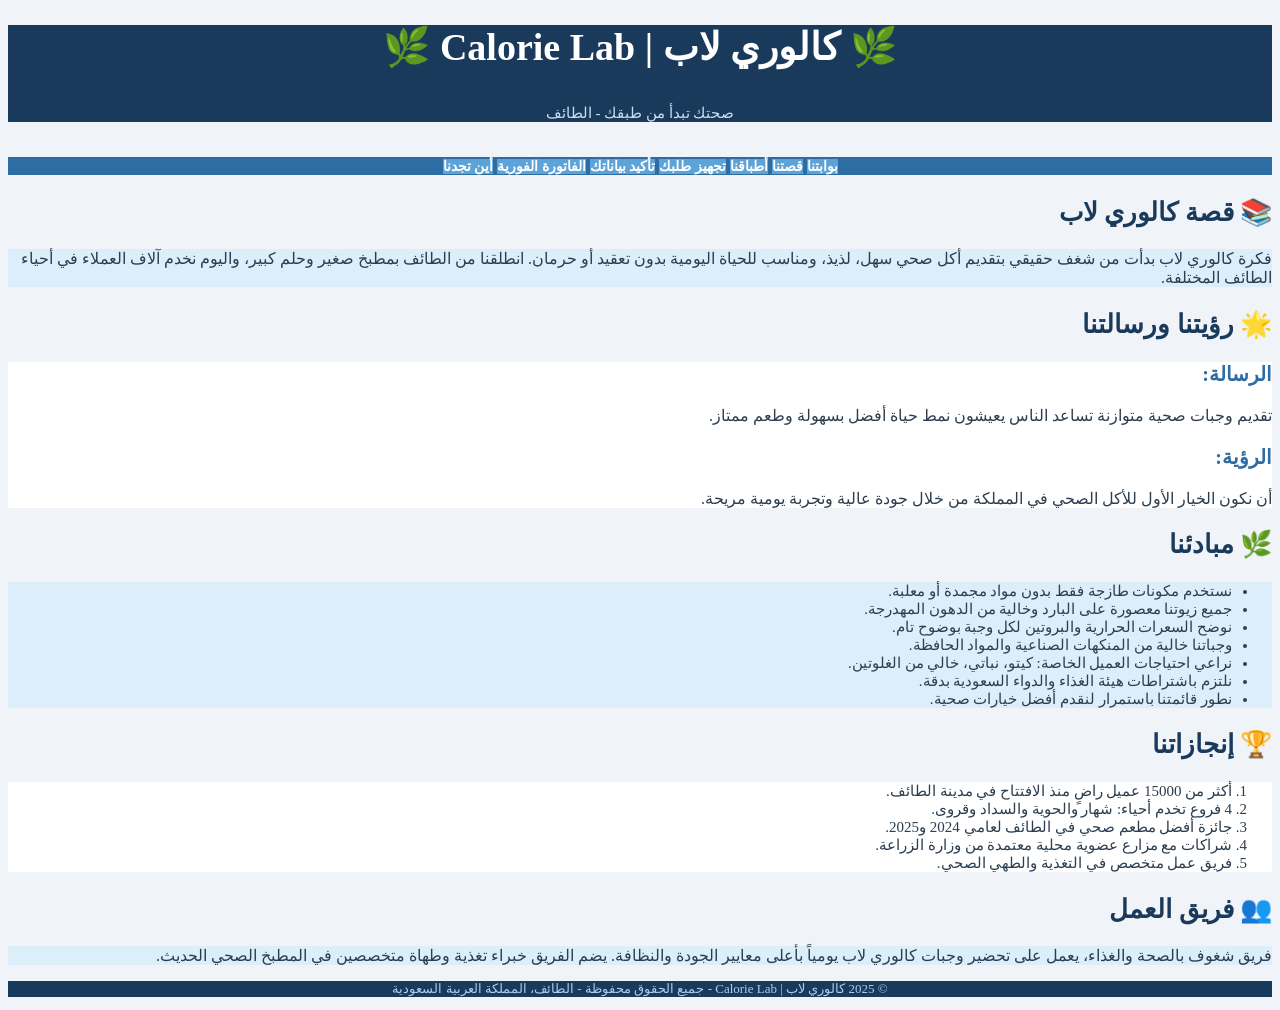
<file: about.html>
<!DOCTYPE html>
<html>
<head>
<meta charset="UTF-8">
<title>كالوري لاب - قصتنا</title>
<link rel="stylesheet" type="text/css" href="style.css">
</head>
<body dir="rtl">

<div class="header">
<h1>&#127807; كالوري لاب | Calorie Lab &#127807;</h1>
<h6>صحتك تبدأ من طبقك - الطائف</h6>
</div>

<div class="navbar">
<a href="index.html">بوابتنا</a>
<a href="about.html">قصتنا</a>
<a href="menu.html">أطباقنا</a>
<a href="order.html">تجهيز طلبك</a>
<a href="check.html">تأكيد بياناتك</a>
<a href="calc.html">الفاتورة الفورية</a>
<a href="branches.html">أين تجدنا</a>
</div>

<div class="content">

<h2>&#128218; قصة كالوري لاب</h2>

<div class="box-light">
<p>فكرة كالوري لاب بدأت من شغف حقيقي بتقديم أكل صحي سهل، لذيذ، ومناسب للحياة اليومية بدون تعقيد أو حرمان. انطلقنا من الطائف بمطبخ صغير وحلم كبير، واليوم نخدم آلاف العملاء في أحياء الطائف المختلفة.</p>
</div>

<h2>&#127775; رؤيتنا ورسالتنا</h2>

<div class="box-white">
<h3>الرسالة:</h3>
<p>تقديم وجبات صحية متوازنة تساعد الناس يعيشون نمط حياة أفضل بسهولة وطعم ممتاز.</p>
<h3>الرؤية:</h3>
<p>أن نكون الخيار الأول للأكل الصحي في المملكة من خلال جودة عالية وتجربة يومية مريحة.</p>
</div>

<h2>&#127807; مبادئنا</h2>

<div class="box-light">
<ul>
<li>نستخدم مكونات طازجة فقط بدون مواد مجمدة أو معلبة.</li>
<li>جميع زيوتنا معصورة على البارد وخالية من الدهون المهدرجة.</li>
<li>نوضح السعرات الحرارية والبروتين لكل وجبة بوضوح تام.</li>
<li>وجباتنا خالية من المنكهات الصناعية والمواد الحافظة.</li>
<li>نراعي احتياجات العميل الخاصة: كيتو، نباتي، خالي من الغلوتين.</li>
<li>نلتزم باشتراطات هيئة الغذاء والدواء السعودية بدقة.</li>
<li>نطور قائمتنا باستمرار لنقدم أفضل خيارات صحية.</li>
</ul>
</div>

<h2>&#127942; إنجازاتنا</h2>

<div class="box-white">
<ol>
<li>أكثر من 15000 عميل راضٍ منذ الافتتاح في مدينة الطائف.</li>
<li>4 فروع تخدم أحياء: شهار والحوية والسداد وقروى.</li>
<li>جائزة أفضل مطعم صحي في الطائف لعامي 2024 و2025.</li>
<li>شراكات مع مزارع عضوية محلية معتمدة من وزارة الزراعة.</li>
<li>فريق عمل متخصص في التغذية والطهي الصحي.</li>
</ol>
</div>

<h2>&#128101; فريق العمل</h2>

<div class="box-light">
<p>فريق شغوف بالصحة والغذاء، يعمل على تحضير وجبات كالوري لاب يومياً بأعلى معايير الجودة والنظافة. يضم الفريق خبراء تغذية وطهاة متخصصين في المطبخ الصحي الحديث.</p>
</div>

</div>

<div class="footer">
<p>&#169; 2025 كالوري لاب | Calorie Lab - جميع الحقوق محفوظة - الطائف، المملكة العربية السعودية</p>
</div>

</body>
</html>
</file>
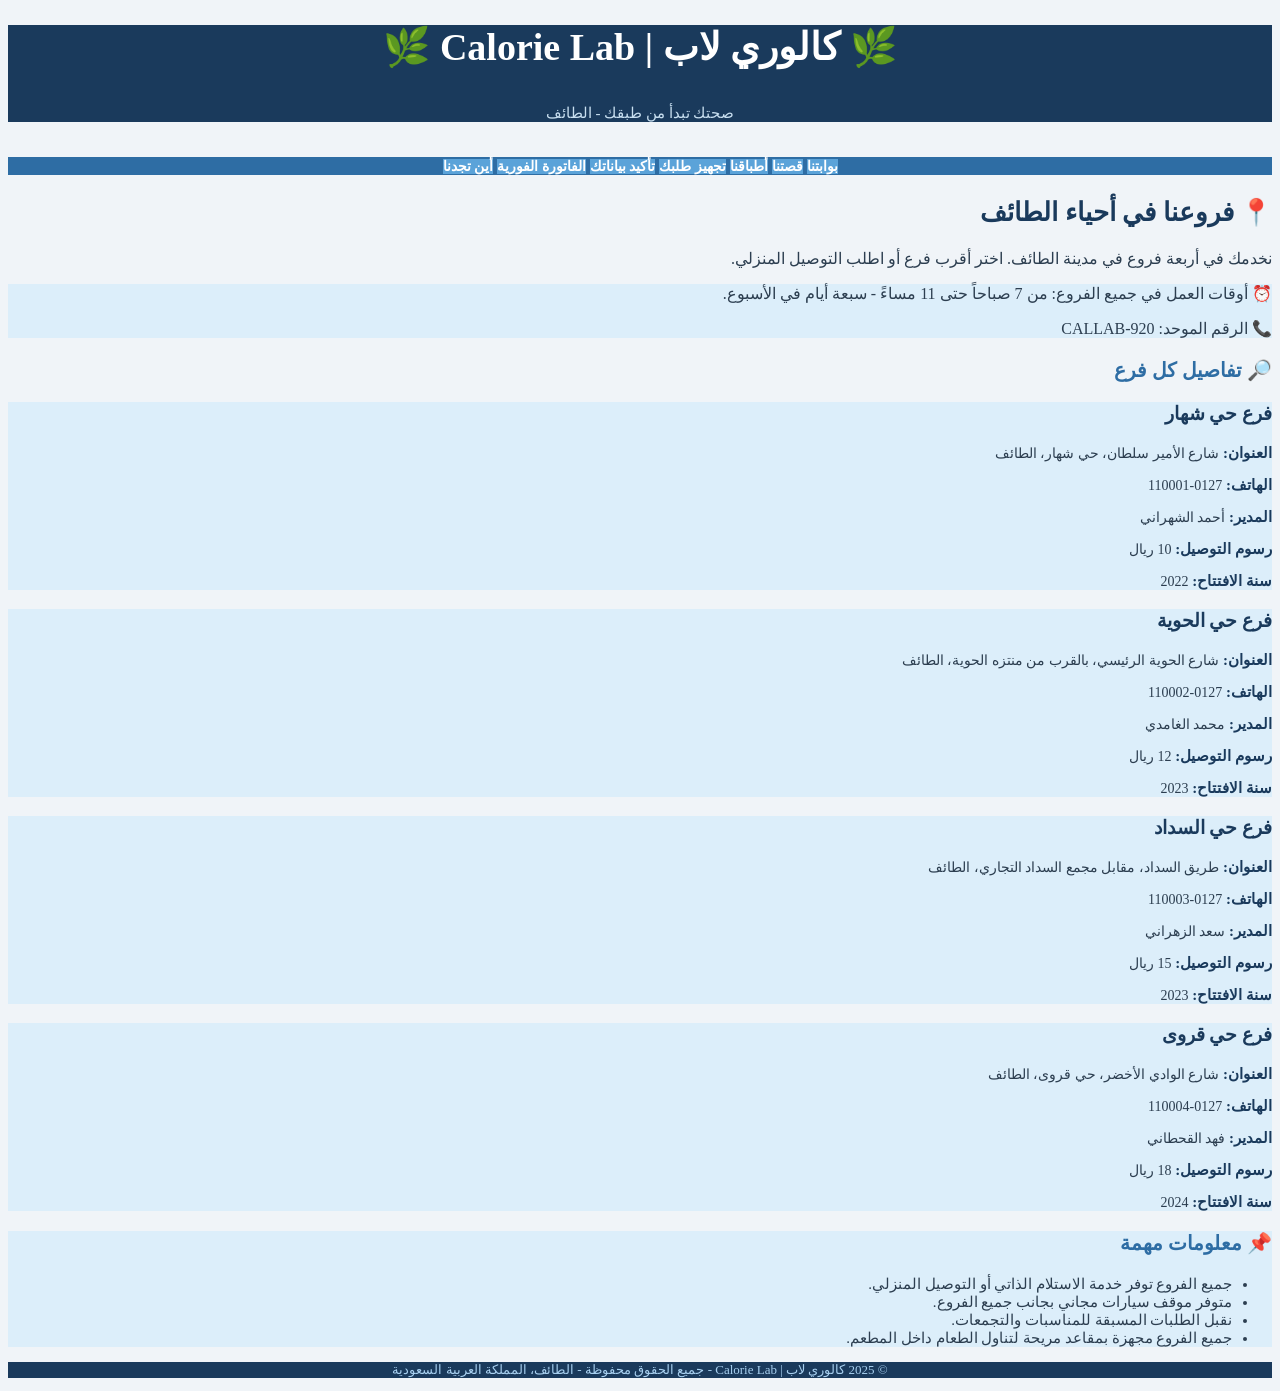
<file: branches.html>
<!DOCTYPE html>
<html>
<head>
<meta charset="UTF-8">
<title>كالوري لاب - أين تجدنا</title>
<link rel="stylesheet" type="text/css" href="style.css">
</head>
<body dir="rtl">

<div class="header">
<h1>&#127807; كالوري لاب | Calorie Lab &#127807;</h1>
<h6>صحتك تبدأ من طبقك - الطائف</h6>
</div>

<div class="navbar">
<a href="index.html">بوابتنا</a>
<a href="about.html">قصتنا</a>
<a href="menu.html">أطباقنا</a>
<a href="order.html">تجهيز طلبك</a>
<a href="check.html">تأكيد بياناتك</a>
<a href="calc.html">الفاتورة الفورية</a>
<a href="branches.html">أين تجدنا</a>
</div>

<div class="content">

<h2>&#128205; فروعنا في أحياء الطائف</h2>
<p>نخدمك في أربعة فروع في مدينة الطائف. اختر أقرب فرع أو اطلب التوصيل المنزلي.</p>

<div class="box-light">
<p>&#9200; أوقات العمل في جميع الفروع: من 7 صباحاً حتى 11 مساءً - سبعة أيام في الأسبوع.</p>
<p>&#128222; الرقم الموحد: 920-CALLAB</p>
</div>

<script type="text/javascript">

var branch_names = new Array(4);
branch_names[0] = "فرع حي شهار";
branch_names[1] = "فرع حي الحوية";
branch_names[2] = "فرع حي السداد";
branch_names[3] = "فرع حي قروى";

var branch_addresses = new Array(4);
branch_addresses[0] = "شارع الأمير سلطان، حي شهار، الطائف";
branch_addresses[1] = "شارع الحوية الرئيسي، بالقرب من منتزه الحوية، الطائف";
branch_addresses[2] = "طريق السداد، مقابل مجمع السداد التجاري، الطائف";
branch_addresses[3] = "شارع الوادي الأخضر، حي قروى، الطائف";

var branch_phones = new Array(4);
branch_phones[0] = "0127-110001";
branch_phones[1] = "0127-110002";
branch_phones[2] = "0127-110003";
branch_phones[3] = "0127-110004";

var branch_managers = new Array(4);
branch_managers[0] = "أحمد الشهراني";
branch_managers[1] = "محمد الغامدي";
branch_managers[2] = "سعد الزهراني";
branch_managers[3] = "فهد القحطاني";

var branch_delivery = new Array(4);
branch_delivery[0] = 10;
branch_delivery[1] = 12;
branch_delivery[2] = 15;
branch_delivery[3] = 18;

var branch_year = new Array(4);
branch_year[0] = 2022;
branch_year[1] = 2023;
branch_year[2] = 2023;
branch_year[3] = 2024;

document.write("<h3>&#128270; تفاصيل كل فرع</h3>");

for (var j = 0; j < 4; j++) {
    document.write("<div class='branch-box'>");
    document.write("<h3>" + branch_names[j] + "</h3>");
    document.write("<p><span class='label-blue'>العنوان: </span>" + branch_addresses[j] + "</p>");
    document.write("<p><span class='label-blue'>الهاتف: </span>" + branch_phones[j] + "</p>");
    document.write("<p><span class='label-blue'>المدير: </span>" + branch_managers[j] + "</p>");
    document.write("<p><span class='label-blue'>رسوم التوصيل: </span>" + branch_delivery[j] + " ريال</p>");
    document.write("<p><span class='label-blue'>سنة الافتتاح: </span>" + branch_year[j] + "</p>");
    document.write("</div>");
}

</script>

<div class="box-light">
<h3>&#128204; معلومات مهمة</h3>
<ul>
<li>جميع الفروع توفر خدمة الاستلام الذاتي أو التوصيل المنزلي.</li>
<li>متوفر موقف سيارات مجاني بجانب جميع الفروع.</li>
<li>نقبل الطلبات المسبقة للمناسبات والتجمعات.</li>
<li>جميع الفروع مجهزة بمقاعد مريحة لتناول الطعام داخل المطعم.</li>
</ul>
</div>

</div>

<div class="footer">
<p>&#169; 2025 كالوري لاب | Calorie Lab - جميع الحقوق محفوظة - الطائف، المملكة العربية السعودية</p>
</div>

</body>
</html>
</file>
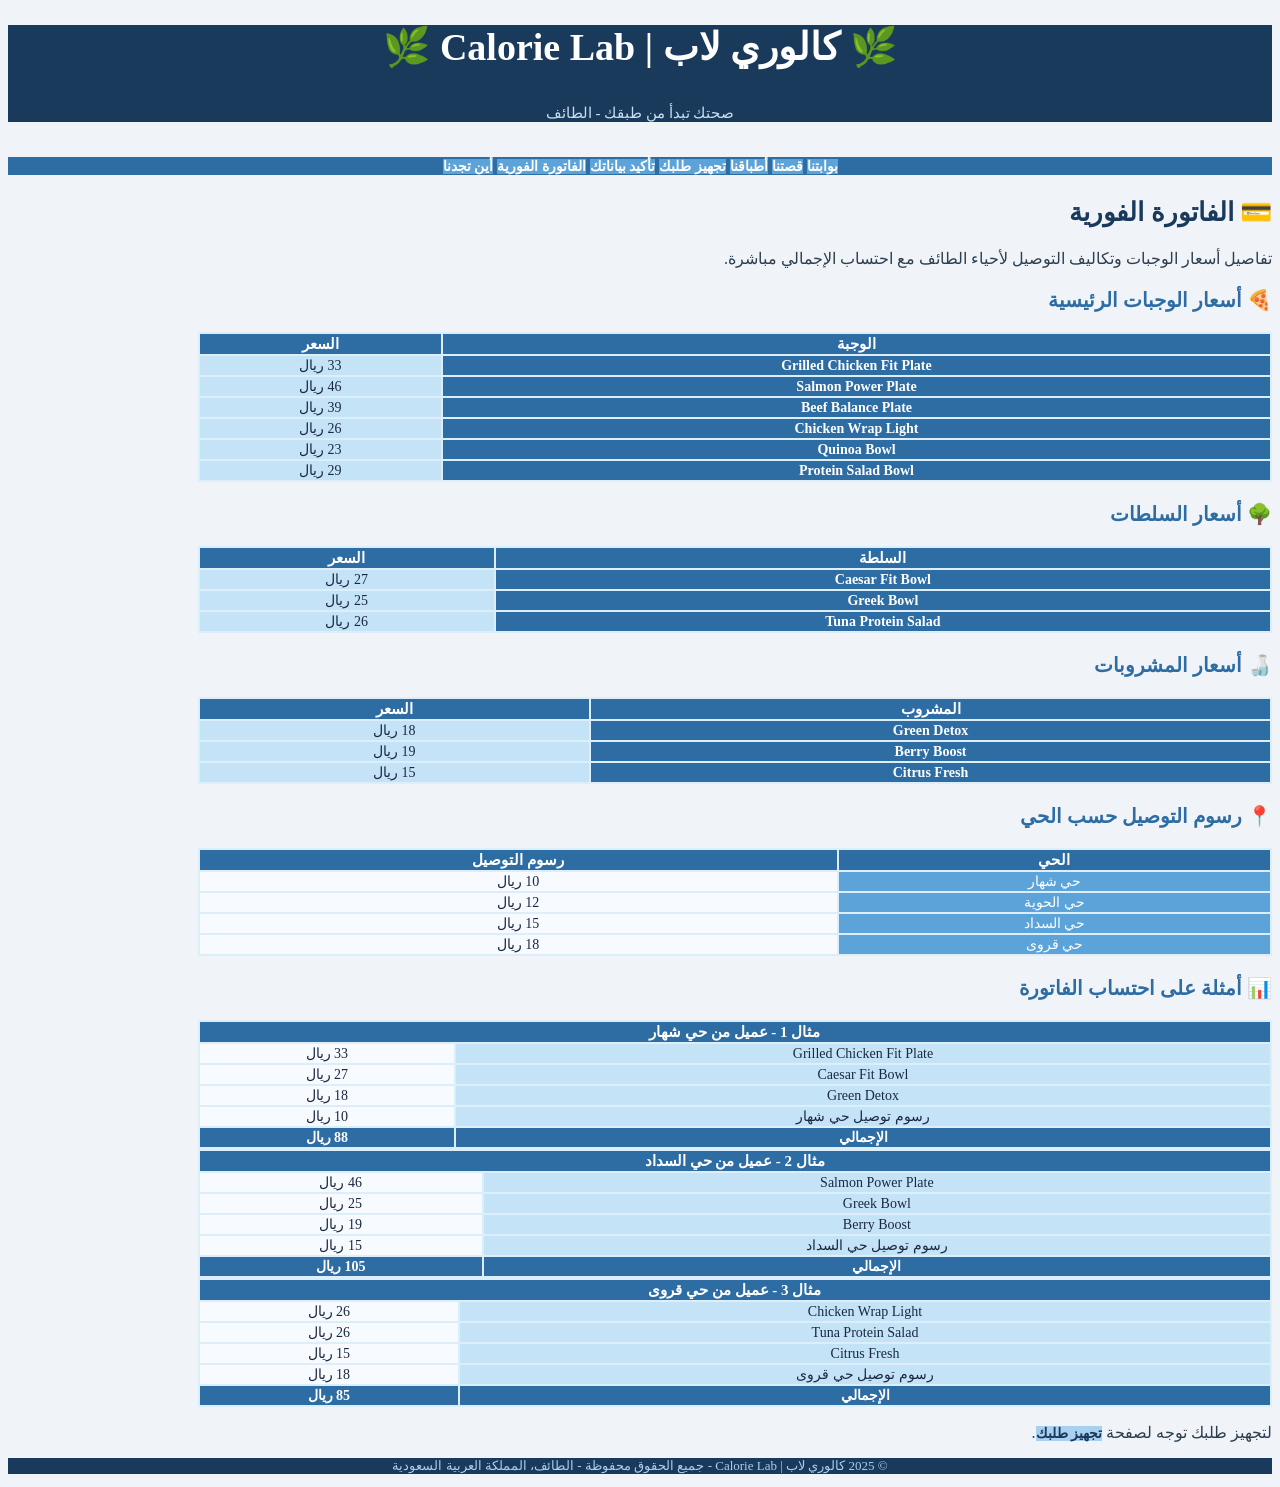
<file: calc.html>
<!DOCTYPE html>
<html>
<head>
<meta charset="UTF-8">
<title>كالوري لاب - الفاتورة الفورية</title>
<link rel="stylesheet" type="text/css" href="style.css">
</head>
<body dir="rtl">

<div class="header">
<h1>&#127807; كالوري لاب | Calorie Lab &#127807;</h1>
<h6>صحتك تبدأ من طبقك - الطائف</h6>
</div>

<div class="navbar">
<a href="index.html">بوابتنا</a>
<a href="about.html">قصتنا</a>
<a href="menu.html">أطباقنا</a>
<a href="order.html">تجهيز طلبك</a>
<a href="check.html">تأكيد بياناتك</a>
<a href="calc.html">الفاتورة الفورية</a>
<a href="branches.html">أين تجدنا</a>
</div>

<div class="content">

<h2>&#128179; الفاتورة الفورية</h2>
<p>تفاصيل أسعار الوجبات وتكاليف التوصيل لأحياء الطائف مع احتساب الإجمالي مباشرة.</p>

<script type="text/javascript">

var price_chicken = 33;
var price_salmon = 46;
var price_beef = 39;
var price_wrap = 26;
var price_quinoa = 23;
var price_protein_salad = 29;

var price_caesar = 27;
var price_greek = 25;
var price_tuna = 26;

var price_green_detox = 18;
var price_berry_boost = 19;
var price_citrus = 15;

var delivery_shahar = 10;
var delivery_hawiya = 12;
var delivery_sidad = 15;
var delivery_qurwa = 18;

document.write("<h3>&#127829; أسعار الوجبات الرئيسية</h3>");
document.write("<table width='85%'>");
document.write("<tr><th>الوجبة</th><th>السعر</th></tr>");
document.write("<tr><td class='blue-dark'>Grilled Chicken Fit Plate</td><td class='blue-light'>" + price_chicken + " ريال</td></tr>");
document.write("<tr><td class='blue-dark'>Salmon Power Plate</td><td class='blue-light'>" + price_salmon + " ريال</td></tr>");
document.write("<tr><td class='blue-dark'>Beef Balance Plate</td><td class='blue-light'>" + price_beef + " ريال</td></tr>");
document.write("<tr><td class='blue-dark'>Chicken Wrap Light</td><td class='blue-light'>" + price_wrap + " ريال</td></tr>");
document.write("<tr><td class='blue-dark'>Quinoa Bowl</td><td class='blue-light'>" + price_quinoa + " ريال</td></tr>");
document.write("<tr><td class='blue-dark'>Protein Salad Bowl</td><td class='blue-light'>" + price_protein_salad + " ريال</td></tr>");
document.write("</table>");

document.write("<h3>&#127795; أسعار السلطات</h3>");
document.write("<table width='85%'>");
document.write("<tr><th>السلطة</th><th>السعر</th></tr>");
document.write("<tr><td class='blue-dark'>Caesar Fit Bowl</td><td class='blue-light'>" + price_caesar + " ريال</td></tr>");
document.write("<tr><td class='blue-dark'>Greek Bowl</td><td class='blue-light'>" + price_greek + " ريال</td></tr>");
document.write("<tr><td class='blue-dark'>Tuna Protein Salad</td><td class='blue-light'>" + price_tuna + " ريال</td></tr>");
document.write("</table>");

document.write("<h3>&#127862; أسعار المشروبات</h3>");
document.write("<table width='85%'>");
document.write("<tr><th>المشروب</th><th>السعر</th></tr>");
document.write("<tr><td class='blue-dark'>Green Detox</td><td class='blue-light'>" + price_green_detox + " ريال</td></tr>");
document.write("<tr><td class='blue-dark'>Berry Boost</td><td class='blue-light'>" + price_berry_boost + " ريال</td></tr>");
document.write("<tr><td class='blue-dark'>Citrus Fresh</td><td class='blue-light'>" + price_citrus + " ريال</td></tr>");
document.write("</table>");

document.write("<h3>&#128205; رسوم التوصيل حسب الحي</h3>");
document.write("<table width='85%'>");
document.write("<tr><th>الحي</th><th>رسوم التوصيل</th></tr>");
document.write("<tr><td class='blue-mid'>حي شهار</td><td class='white-row'>" + delivery_shahar + " ريال</td></tr>");
document.write("<tr><td class='blue-mid'>حي الحوية</td><td class='white-row'>" + delivery_hawiya + " ريال</td></tr>");
document.write("<tr><td class='blue-mid'>حي السداد</td><td class='white-row'>" + delivery_sidad + " ريال</td></tr>");
document.write("<tr><td class='blue-mid'>حي قروى</td><td class='white-row'>" + delivery_qurwa + " ريال</td></tr>");
document.write("</table>");

document.write("<h3>&#128202; أمثلة على احتساب الفاتورة</h3>");

var ex1_meal = price_chicken;
var ex1_salad = price_caesar;
var ex1_drink = price_green_detox;
var ex1_delivery = delivery_shahar;
var ex1_total = ex1_meal + ex1_salad + ex1_drink + ex1_delivery;

document.write("<table width='85%'>");
document.write("<tr><th colspan='2'>مثال 1 - عميل من حي شهار</th></tr>");
document.write("<tr><td class='blue-light'>Grilled Chicken Fit Plate</td><td class='white-row'>" + ex1_meal + " ريال</td></tr>");
document.write("<tr><td class='blue-light'>Caesar Fit Bowl</td><td class='white-row'>" + ex1_salad + " ريال</td></tr>");
document.write("<tr><td class='blue-light'>Green Detox</td><td class='white-row'>" + ex1_drink + " ريال</td></tr>");
document.write("<tr><td class='blue-light'>رسوم توصيل حي شهار</td><td class='white-row'>" + ex1_delivery + " ريال</td></tr>");
document.write("<tr><td class='blue-dark'>الإجمالي</td><td class='blue-dark'>" + ex1_total + " ريال</td></tr>");
document.write("</table>");

var ex2_meal = price_salmon;
var ex2_salad = price_greek;
var ex2_drink = price_berry_boost;
var ex2_delivery = delivery_sidad;
var ex2_total = ex2_meal + ex2_salad + ex2_drink + ex2_delivery;

document.write("<table width='85%'>");
document.write("<tr><th colspan='2'>مثال 2 - عميل من حي السداد</th></tr>");
document.write("<tr><td class='blue-light'>Salmon Power Plate</td><td class='white-row'>" + ex2_meal + " ريال</td></tr>");
document.write("<tr><td class='blue-light'>Greek Bowl</td><td class='white-row'>" + ex2_salad + " ريال</td></tr>");
document.write("<tr><td class='blue-light'>Berry Boost</td><td class='white-row'>" + ex2_drink + " ريال</td></tr>");
document.write("<tr><td class='blue-light'>رسوم توصيل حي السداد</td><td class='white-row'>" + ex2_delivery + " ريال</td></tr>");
document.write("<tr><td class='blue-dark'>الإجمالي</td><td class='blue-dark'>" + ex2_total + " ريال</td></tr>");
document.write("</table>");

var ex3_meal = price_wrap;
var ex3_salad = price_tuna;
var ex3_drink = price_citrus;
var ex3_delivery = delivery_qurwa;
var ex3_total = ex3_meal + ex3_salad + ex3_drink + ex3_delivery;

document.write("<table width='85%'>");
document.write("<tr><th colspan='2'>مثال 3 - عميل من حي قروى</th></tr>");
document.write("<tr><td class='blue-light'>Chicken Wrap Light</td><td class='white-row'>" + ex3_meal + " ريال</td></tr>");
document.write("<tr><td class='blue-light'>Tuna Protein Salad</td><td class='white-row'>" + ex3_salad + " ريال</td></tr>");
document.write("<tr><td class='blue-light'>Citrus Fresh</td><td class='white-row'>" + ex3_drink + " ريال</td></tr>");
document.write("<tr><td class='blue-light'>رسوم توصيل حي قروى</td><td class='white-row'>" + ex3_delivery + " ريال</td></tr>");
document.write("<tr><td class='blue-dark'>الإجمالي</td><td class='blue-dark'>" + ex3_total + " ريال</td></tr>");
document.write("</table>");

document.write("<p>لتجهيز طلبك توجه لصفحة <a href='order.html'>تجهيز طلبك</a>.</p>");

</script>

</div>

<div class="footer">
<p>&#169; 2025 كالوري لاب | Calorie Lab - جميع الحقوق محفوظة - الطائف، المملكة العربية السعودية</p>
</div>

</body>
</html>
</file>
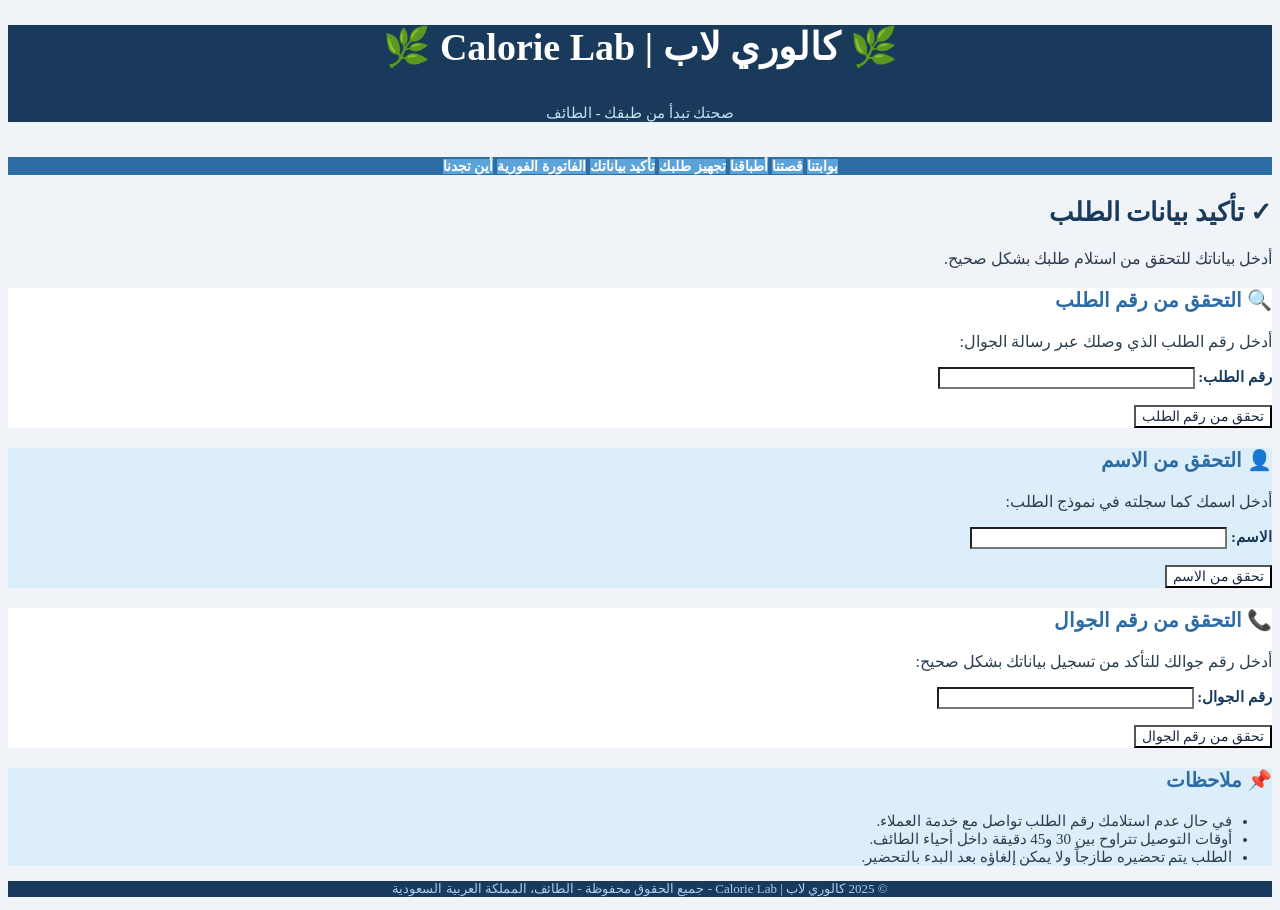
<file: check.html>
<!DOCTYPE html>
<html>
<head>
<meta charset="UTF-8">
<title>كالوري لاب - تأكيد بياناتك</title>
<link rel="stylesheet" type="text/css" href="style.css">
</head>
<body dir="rtl">

<div class="header">
<h1>&#127807; كالوري لاب | Calorie Lab &#127807;</h1>
<h6>صحتك تبدأ من طبقك - الطائف</h6>
</div>

<div class="navbar">
<a href="index.html">بوابتنا</a>
<a href="about.html">قصتنا</a>
<a href="menu.html">أطباقنا</a>
<a href="order.html">تجهيز طلبك</a>
<a href="check.html">تأكيد بياناتك</a>
<a href="calc.html">الفاتورة الفورية</a>
<a href="branches.html">أين تجدنا</a>
</div>

<div class="content">

<h2>&#10003; تأكيد بيانات الطلب</h2>
<p>أدخل بياناتك للتحقق من استلام طلبك بشكل صحيح.</p>

<div class="box-white">
<h3>&#128269; التحقق من رقم الطلب</h3>
<p>أدخل رقم الطلب الذي وصلك عبر رسالة الجوال:</p>
<p>
<span class="label-blue">رقم الطلب: </span>
<input type="text" id="order_number" size="30">
</p>
<p>
<input type="button" value="تحقق من رقم الطلب" onclick="checkOrderNumber()">
</p>
</div>

<div class="box-light">
<h3>&#128100; التحقق من الاسم</h3>
<p>أدخل اسمك كما سجلته في نموذج الطلب:</p>
<p>
<span class="label-blue">الاسم: </span>
<input type="text" id="customer_name_check" size="30">
</p>
<p>
<input type="button" value="تحقق من الاسم" onclick="checkCustomerName()">
</p>
</div>

<div class="box-white">
<h3>&#128222; التحقق من رقم الجوال</h3>
<p>أدخل رقم جوالك للتأكد من تسجيل بياناتك بشكل صحيح:</p>
<p>
<span class="label-blue">رقم الجوال: </span>
<input type="text" id="phone_check" size="30">
</p>
<p>
<input type="button" value="تحقق من رقم الجوال" onclick="checkPhoneNumber()">
</p>
</div>

<div class="box-light">
<h3>&#128204; ملاحظات</h3>
<ul>
<li>في حال عدم استلامك رقم الطلب تواصل مع خدمة العملاء.</li>
<li>أوقات التوصيل تتراوح بين 30 و45 دقيقة داخل أحياء الطائف.</li>
<li>الطلب يتم تحضيره طازجاً ولا يمكن إلغاؤه بعد البدء بالتحضير.</li>
</ul>
</div>

</div>

<div class="footer">
<p>&#169; 2025 كالوري لاب | Calorie Lab - جميع الحقوق محفوظة - الطائف، المملكة العربية السعودية</p>
</div>

<script type="text/javascript">

function checkOrderNumber() {
    var orderNumber = document.getElementById("order_number").value;
    if (orderNumber == "") {
        window.alert("تنبيه: حقل رقم الطلب فارغ! يرجى إدخال رقم طلبك قبل التحقق. يمكنك إيجاد الرقم في رسالة الجوال التي وصلتك بعد إتمام الطلب.");
    } else {
        window.alert("تم استلام رقم الطلب: " + orderNumber + " - سيتم التحقق من بياناتك ومتابعة طلبك في أقرب وقت.");
    }
}

function checkCustomerName() {
    var customerName = document.getElementById("customer_name_check").value;
    if (customerName == "") {
        window.alert("تنبيه: حقل الاسم فارغ! يرجى إدخال اسمك كما سجلته في نموذج الطلب.");
    } else {
        window.alert("مرحباً " + customerName + " - تم التعرف على بياناتك في نظامنا بنجاح. شكراً لاختيارك كالوري لاب.");
    }
}

function checkPhoneNumber() {
    var phoneNumber = document.getElementById("phone_check").value;
    if (phoneNumber == "") {
        window.alert("تنبيه: حقل رقم الجوال فارغ! يرجى إدخال رقم جوالك الذي سجلته عند الطلب.");
    } else {
        var firstDigit = phoneNumber.charAt(0);
        if (firstDigit == "0") {
            window.alert("تم التحقق من رقم الجوال: " + phoneNumber + " - البيانات مطابقة. ستتلقى رسالة تأكيد على هذا الرقم قريباً.");
        } else {
            window.alert("تنبيه: رقم الجوال لا يبدأ بصفر. يرجى إدخال رقم الجوال السعودي بشكل صحيح (مثال: 05XXXXXXXX).");
        }
    }
}

</script>

</body>
</html>
</file>
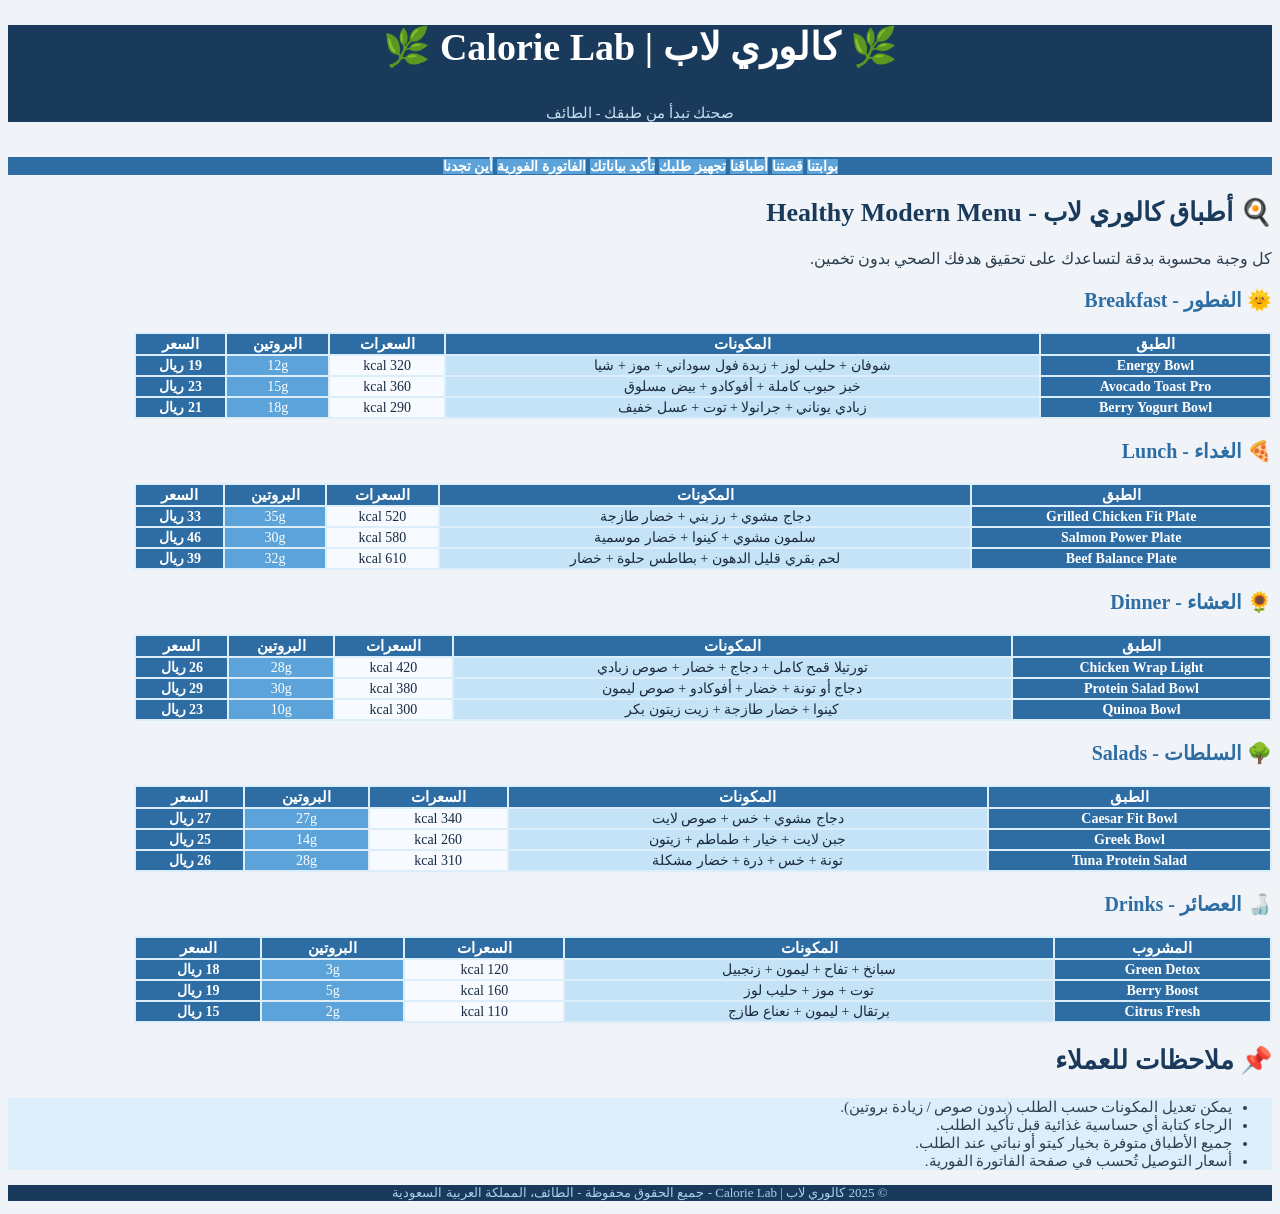
<file: menu.html>
<!DOCTYPE html>
<html>
<head>
<meta charset="UTF-8">
<title>كالوري لاب - أطباقنا</title>
<link rel="stylesheet" type="text/css" href="style.css">
</head>
<body dir="rtl">

<div class="header">
<h1>&#127807; كالوري لاب | Calorie Lab &#127807;</h1>
<h6>صحتك تبدأ من طبقك - الطائف</h6>
</div>

<div class="navbar">
<a href="index.html">بوابتنا</a>
<a href="about.html">قصتنا</a>
<a href="menu.html">أطباقنا</a>
<a href="order.html">تجهيز طلبك</a>
<a href="check.html">تأكيد بياناتك</a>
<a href="calc.html">الفاتورة الفورية</a>
<a href="branches.html">أين تجدنا</a>
</div>

<div class="content">

<h2>&#127859; أطباق كالوري لاب - Healthy Modern Menu</h2>
<p>كل وجبة محسوبة بدقة لتساعدك على تحقيق هدفك الصحي بدون تخمين.</p>

<h3>&#127774; الفطور - Breakfast</h3>

<table width="90%">
<tr>
<th>الطبق</th>
<th>المكونات</th>
<th>السعرات</th>
<th>البروتين</th>
<th>السعر</th>
</tr>
<tr>
<td class="blue-dark">Energy Bowl</td>
<td class="blue-light">شوفان + حليب لوز + زبدة فول سوداني + موز + شيا</td>
<td class="white-row">320 kcal</td>
<td class="blue-mid">12g</td>
<td class="blue-dark">19 ريال</td>
</tr>
<tr>
<td class="blue-dark">Avocado Toast Pro</td>
<td class="blue-light">خبز حبوب كاملة + أفوكادو + بيض مسلوق</td>
<td class="white-row">360 kcal</td>
<td class="blue-mid">15g</td>
<td class="blue-dark">23 ريال</td>
</tr>
<tr>
<td class="blue-dark">Berry Yogurt Bowl</td>
<td class="blue-light">زبادي يوناني + جرانولا + توت + عسل خفيف</td>
<td class="white-row">290 kcal</td>
<td class="blue-mid">18g</td>
<td class="blue-dark">21 ريال</td>
</tr>
</table>

<h3>&#127829; الغداء - Lunch</h3>

<table width="90%">
<tr>
<th>الطبق</th>
<th>المكونات</th>
<th>السعرات</th>
<th>البروتين</th>
<th>السعر</th>
</tr>
<tr>
<td class="blue-dark">Grilled Chicken Fit Plate</td>
<td class="blue-light">دجاج مشوي + رز بني + خضار طازجة</td>
<td class="white-row">520 kcal</td>
<td class="blue-mid">35g</td>
<td class="blue-dark">33 ريال</td>
</tr>
<tr>
<td class="blue-dark">Salmon Power Plate</td>
<td class="blue-light">سلمون مشوي + كينوا + خضار موسمية</td>
<td class="white-row">580 kcal</td>
<td class="blue-mid">30g</td>
<td class="blue-dark">46 ريال</td>
</tr>
<tr>
<td class="blue-dark">Beef Balance Plate</td>
<td class="blue-light">لحم بقري قليل الدهون + بطاطس حلوة + خضار</td>
<td class="white-row">610 kcal</td>
<td class="blue-mid">32g</td>
<td class="blue-dark">39 ريال</td>
</tr>
</table>

<h3>&#127803; العشاء - Dinner</h3>

<table width="90%">
<tr>
<th>الطبق</th>
<th>المكونات</th>
<th>السعرات</th>
<th>البروتين</th>
<th>السعر</th>
</tr>
<tr>
<td class="blue-dark">Chicken Wrap Light</td>
<td class="blue-light">تورتيلا قمح كامل + دجاج + خضار + صوص زبادي</td>
<td class="white-row">420 kcal</td>
<td class="blue-mid">28g</td>
<td class="blue-dark">26 ريال</td>
</tr>
<tr>
<td class="blue-dark">Protein Salad Bowl</td>
<td class="blue-light">دجاج أو تونة + خضار + أفوكادو + صوص ليمون</td>
<td class="white-row">380 kcal</td>
<td class="blue-mid">30g</td>
<td class="blue-dark">29 ريال</td>
</tr>
<tr>
<td class="blue-dark">Quinoa Bowl</td>
<td class="blue-light">كينوا + خضار طازجة + زيت زيتون بكر</td>
<td class="white-row">300 kcal</td>
<td class="blue-mid">10g</td>
<td class="blue-dark">23 ريال</td>
</tr>
</table>

<h3>&#127795; السلطات - Salads</h3>

<table width="90%">
<tr>
<th>الطبق</th>
<th>المكونات</th>
<th>السعرات</th>
<th>البروتين</th>
<th>السعر</th>
</tr>
<tr>
<td class="blue-dark">Caesar Fit Bowl</td>
<td class="blue-light">دجاج مشوي + خس + صوص لايت</td>
<td class="white-row">340 kcal</td>
<td class="blue-mid">27g</td>
<td class="blue-dark">27 ريال</td>
</tr>
<tr>
<td class="blue-dark">Greek Bowl</td>
<td class="blue-light">جبن لايت + خيار + طماطم + زيتون</td>
<td class="white-row">260 kcal</td>
<td class="blue-mid">14g</td>
<td class="blue-dark">25 ريال</td>
</tr>
<tr>
<td class="blue-dark">Tuna Protein Salad</td>
<td class="blue-light">تونة + خس + ذرة + خضار مشكلة</td>
<td class="white-row">310 kcal</td>
<td class="blue-mid">28g</td>
<td class="blue-dark">26 ريال</td>
</tr>
</table>

<h3>&#127862; العصائر - Drinks</h3>

<table width="90%">
<tr>
<th>المشروب</th>
<th>المكونات</th>
<th>السعرات</th>
<th>البروتين</th>
<th>السعر</th>
</tr>
<tr>
<td class="blue-dark">Green Detox</td>
<td class="blue-light">سبانخ + تفاح + ليمون + زنجبيل</td>
<td class="white-row">120 kcal</td>
<td class="blue-mid">3g</td>
<td class="blue-dark">18 ريال</td>
</tr>
<tr>
<td class="blue-dark">Berry Boost</td>
<td class="blue-light">توت + موز + حليب لوز</td>
<td class="white-row">160 kcal</td>
<td class="blue-mid">5g</td>
<td class="blue-dark">19 ريال</td>
</tr>
<tr>
<td class="blue-dark">Citrus Fresh</td>
<td class="blue-light">برتقال + ليمون + نعناع طازج</td>
<td class="white-row">110 kcal</td>
<td class="blue-mid">2g</td>
<td class="blue-dark">15 ريال</td>
</tr>
</table>

<h2>&#128204; ملاحظات للعملاء</h2>
<div class="box-light">
<ul>
<li>يمكن تعديل المكونات حسب الطلب (بدون صوص / زيادة بروتين).</li>
<li>الرجاء كتابة أي حساسية غذائية قبل تأكيد الطلب.</li>
<li>جميع الأطباق متوفرة بخيار كيتو أو نباتي عند الطلب.</li>
<li>أسعار التوصيل تُحسب في صفحة الفاتورة الفورية.</li>
</ul>
</div>

</div>

<div class="footer">
<p>&#169; 2025 كالوري لاب | Calorie Lab - جميع الحقوق محفوظة - الطائف، المملكة العربية السعودية</p>
</div>

</body>
</html>
</file>
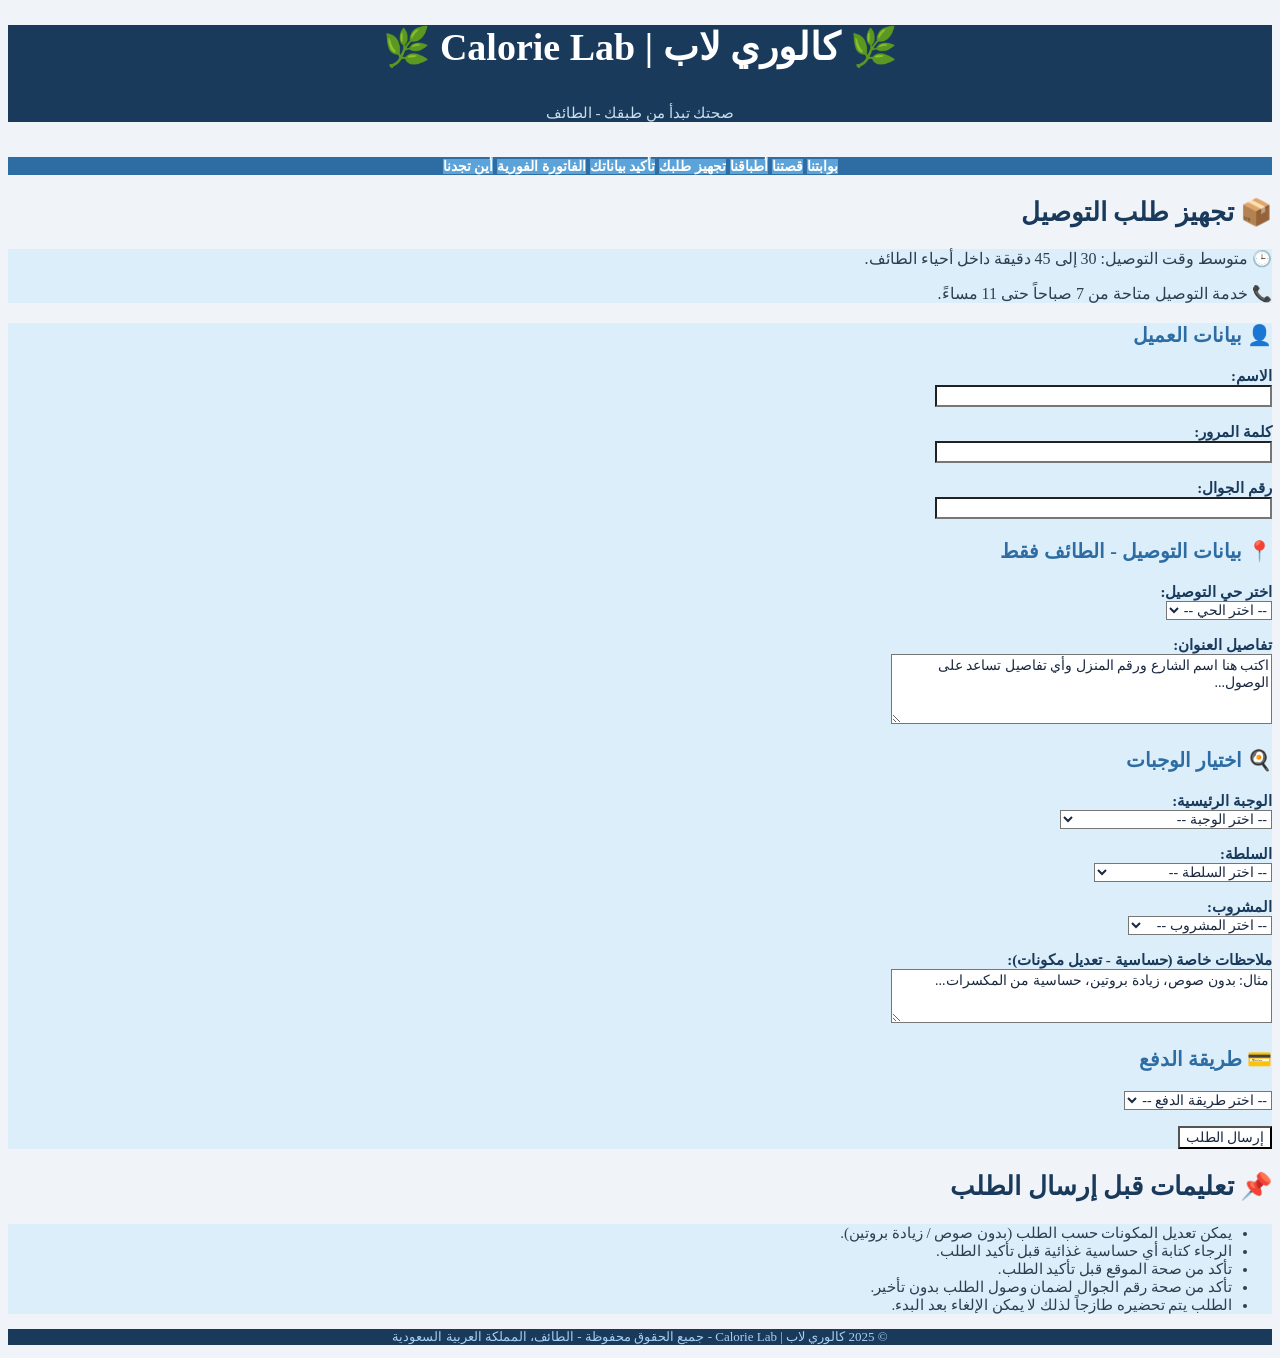
<file: order.html>
<!DOCTYPE html>
<html>
<head>
<meta charset="UTF-8">
<title>كالوري لاب - تجهيز طلبك</title>
<link rel="stylesheet" type="text/css" href="style.css">
</head>
<body dir="rtl">

<div class="header">
<h1>&#127807; كالوري لاب | Calorie Lab &#127807;</h1>
<h6>صحتك تبدأ من طبقك - الطائف</h6>
</div>

<div class="navbar">
<a href="index.html">بوابتنا</a>
<a href="about.html">قصتنا</a>
<a href="menu.html">أطباقنا</a>
<a href="order.html">تجهيز طلبك</a>
<a href="check.html">تأكيد بياناتك</a>
<a href="calc.html">الفاتورة الفورية</a>
<a href="branches.html">أين تجدنا</a>
</div>

<div class="content">

<h2>&#128230; تجهيز طلب التوصيل</h2>

<div class="box-light">
<p>&#128338; متوسط وقت التوصيل: 30 إلى 45 دقيقة داخل أحياء الطائف.</p>
<p>&#128222; خدمة التوصيل متاحة من 7 صباحاً حتى 11 مساءً.</p>
</div>

<div class="box-white">

<form>

<h3>&#128100; بيانات العميل</h3>

<p>
<span class="label-blue">الاسم: </span>
<br>
<input type="text" name="customer_name" size="40">
</p>

<p>
<span class="label-blue">كلمة المرور: </span>
<br>
<input type="password" name="customer_password" size="40">
</p>

<p>
<span class="label-blue">رقم الجوال: </span>
<br>
<input type="text" name="customer_phone" size="40">
</p>

<h3>&#128205; بيانات التوصيل - الطائف فقط</h3>

<p>
<span class="label-blue">اختر حي التوصيل: </span>
<br>
<select name="delivery_area">
<option value="">-- اختر الحي --</option>
<option value="shahar">حي شهار</option>
<option value="hawiya">حي الحوية</option>
<option value="sidad">حي السداد</option>
<option value="qurwa">حي قروى</option>
</select>
</p>

<p>
<span class="label-blue">تفاصيل العنوان: </span>
<br>
<textarea name="address_details" rows="4" cols="45">اكتب هنا اسم الشارع ورقم المنزل وأي تفاصيل تساعد على الوصول...</textarea>
</p>

<h3>&#127859; اختيار الوجبات</h3>

<p>
<span class="label-blue">الوجبة الرئيسية: </span>
<br>
<select name="main_meal">
<option value="">-- اختر الوجبة --</option>
<option value="chicken">Grilled Chicken Fit Plate - 33 ريال</option>
<option value="salmon">Salmon Power Plate - 46 ريال</option>
<option value="beef">Beef Balance Plate - 39 ريال</option>
<option value="wrap">Chicken Wrap Light - 26 ريال</option>
<option value="quinoa">Quinoa Bowl - 23 ريال</option>
<option value="protein_salad">Protein Salad Bowl - 29 ريال</option>
</select>
</p>

<p>
<span class="label-blue">السلطة: </span>
<br>
<select name="starter">
<option value="">-- اختر السلطة --</option>
<option value="caesar">Caesar Fit Bowl - 27 ريال</option>
<option value="greek">Greek Bowl - 25 ريال</option>
<option value="tuna">Tuna Protein Salad - 26 ريال</option>
<option value="no">بدون سلطة</option>
</select>
</p>

<p>
<span class="label-blue">المشروب: </span>
<br>
<select name="drink">
<option value="">-- اختر المشروب --</option>
<option value="green">Green Detox - 18 ريال</option>
<option value="berry">Berry Boost - 19 ريال</option>
<option value="citrus">Citrus Fresh - 15 ريال</option>
<option value="no">بدون مشروب</option>
</select>
</p>

<p>
<span class="label-blue">ملاحظات خاصة (حساسية - تعديل مكونات): </span>
<br>
<textarea name="special_notes" rows="3" cols="45">مثال: بدون صوص، زيادة بروتين، حساسية من المكسرات...</textarea>
</p>

<h3>&#128179; طريقة الدفع</h3>

<p>
<select name="payment_method">
<option value="">-- اختر طريقة الدفع --</option>
<option value="cash">الدفع نقداً عند الاستلام</option>
<option value="stc">STC Pay</option>
<option value="apple">Apple Pay</option>
<option value="mada">بطاقة مدى</option>
</select>
</p>

<p>
<input type="submit" value="إرسال الطلب">
</p>

</form>

</div>

<h2>&#128204; تعليمات قبل إرسال الطلب</h2>
<div class="box-light">
<ul>
<li>يمكن تعديل المكونات حسب الطلب (بدون صوص / زيادة بروتين).</li>
<li>الرجاء كتابة أي حساسية غذائية قبل تأكيد الطلب.</li>
<li>تأكد من صحة الموقع قبل تأكيد الطلب.</li>
<li>تأكد من صحة رقم الجوال لضمان وصول الطلب بدون تأخير.</li>
<li>الطلب يتم تحضيره طازجاً لذلك لا يمكن الإلغاء بعد البدء.</li>
</ul>
</div>

</div>

<div class="footer">
<p>&#169; 2025 كالوري لاب | Calorie Lab - جميع الحقوق محفوظة - الطائف، المملكة العربية السعودية</p>
</div>

</body>
</html>
</file>
<file: style.css>
body {
    background-color: #f0f4f8;
    font-family: "Georgia", serif;
    color: #1a2940;
    text-align: right;
}

h1 {
    font-family: "Georgia", serif;
    font-size: 38px;
    font-weight: bold;
    color: #ffffff;
    text-align: center;
    background-color: #1a3a5c;
}

h2 {
    font-family: "Georgia", serif;
    font-size: 26px;
    font-weight: bold;
    color: #1a3a5c;
    text-align: right;
}

h3 {
    font-family: "Georgia", serif;
    font-size: 20px;
    font-weight: bold;
    color: #2e6da4;
    text-align: right;
}

h6 {
    font-family: "Georgia", serif;
    font-size: 15px;
    font-weight: normal;
    color: #c8dff0;
    text-align: center;
    background-color: #1a3a5c;
}

p {
    font-family: "Georgia", serif;
    font-size: 16px;
    color: #2c3e50;
    text-align: right;
}

a {
    font-family: "Georgia", serif;
    font-size: 14px;
    font-weight: bold;
    color: #1a3a5c;
    background-color: #a8d0f0;
    text-align: center;
    text-decoration: none;
}

div.header {
    background-color: #1a3a5c;
    text-align: center;
}

div.navbar {
    background-color: #2e6da4;
    text-align: center;
}

div.navbar a {
    background-color: #5ba3d9;
    color: #ffffff;
    font-family: "Georgia", serif;
    font-size: 14px;
    font-weight: bold;
    text-align: center;
}

div.navbar a:hover {
    background-color: #3a8abf;
}

div.content {
    background-color: #f0f4f8;
    text-align: right;
}

div.footer {
    background-color: #1a3a5c;
    text-align: center;
}

div.footer p {
    color: #a8d0f0;
    font-size: 13px;
    text-align: center;
}

table {
    background-color: #dceefa;
    font-family: "Georgia", serif;
    font-size: 14px;
    text-align: right;
}

th {
    background-color: #2e6da4;
    color: #ffffff;
    font-weight: bold;
    font-size: 15px;
    text-align: center;
}

td {
    color: #1a2940;
    text-align: center;
    background-color: #eaf4fc;
}

td.blue-dark {
    background-color: #2e6da4;
    color: #ffffff;
    font-weight: bold;
}

td.blue-mid {
    background-color: #5ba3d9;
    color: #ffffff;
}

td.blue-light {
    background-color: #c5e3f7;
    color: #1a2940;
}

td.white-row {
    background-color: #f7fbff;
    color: #1a2940;
}

ul {
    text-align: right;
    font-family: "Georgia", serif;
    font-size: 15px;
    color: #2c3e50;
}

ol {
    text-align: right;
    font-family: "Georgia", serif;
    font-size: 15px;
    color: #2c3e50;
}

li {
    color: #2c3e50;
    font-size: 15px;
    font-family: "Georgia", serif;
}

form {
    background-color: #dceefa;
    text-align: right;
}

input {
    background-color: #ffffff;
    color: #1a2940;
    font-family: "Georgia", serif;
    font-size: 14px;
}

select {
    background-color: #ffffff;
    color: #1a2940;
    font-family: "Georgia", serif;
    font-size: 14px;
}

option {
    background-color: #eaf4fc;
    color: #1a2940;
    font-family: "Georgia", serif;
    font-size: 14px;
}

textarea {
    background-color: #ffffff;
    color: #1a2940;
    font-family: "Georgia", serif;
    font-size: 14px;
}

span.label-blue {
    color: #1a3a5c;
    font-weight: bold;
    font-size: 15px;
    font-family: "Georgia", serif;
}

span.label-light {
    color: #2e6da4;
    font-size: 14px;
    font-family: "Georgia", serif;
}

div.box-light {
    background-color: #dceefa;
    text-align: right;
}

div.box-white {
    background-color: #ffffff;
    text-align: right;
}

div.box-mid {
    background-color: #c5e3f7;
    text-align: right;
}

div.branch-box {
    background-color: #dceefa;
    text-align: right;
}

div.branch-box h3 {
    color: #1a3a5c;
    font-size: 19px;
    font-weight: bold;
}

div.branch-box p {
    color: #2c3e50;
    font-size: 14px;
}
</file>
